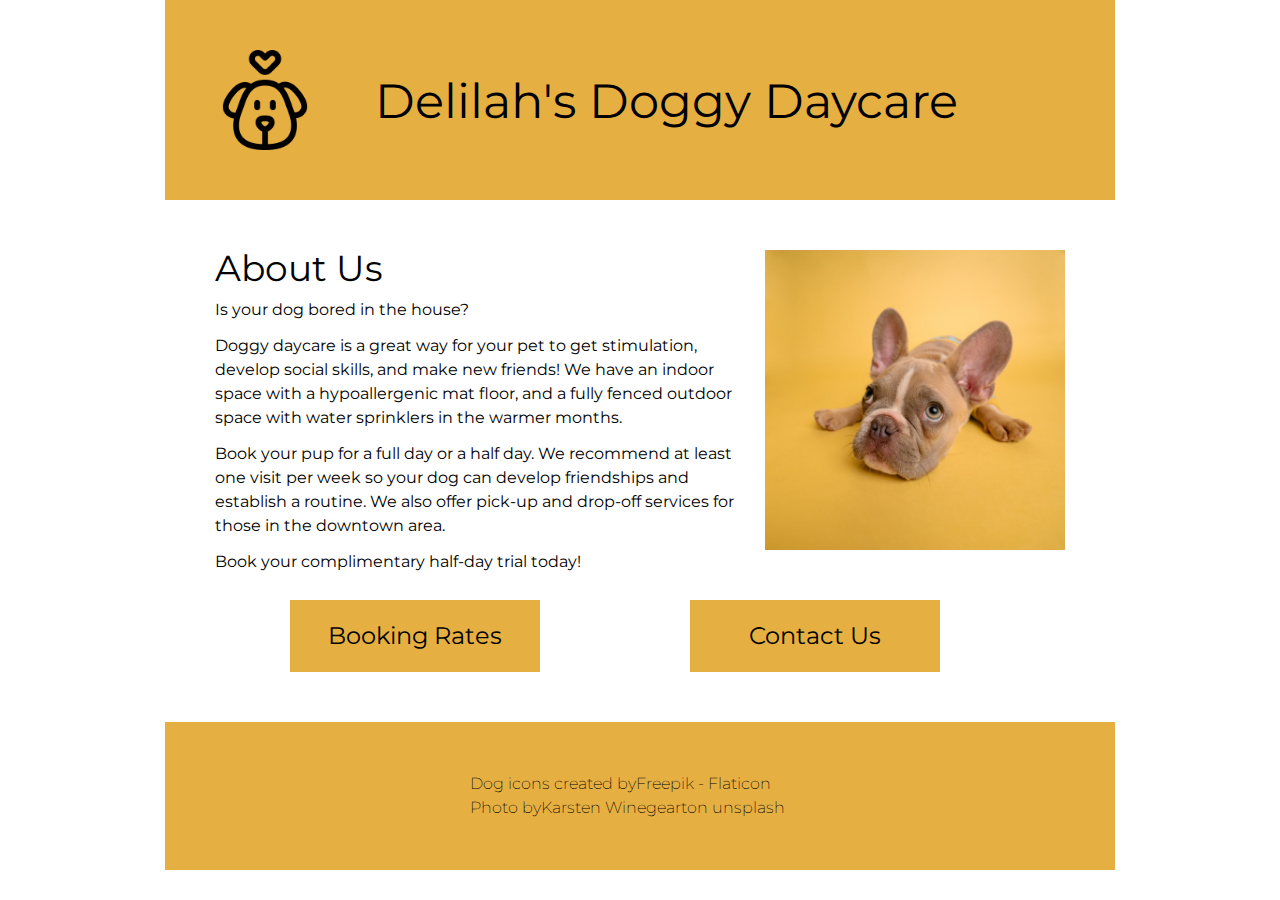
<file: asn-js-PROVIDED/index.html>
<!DOCTYPE html>
<html lang="en">

<head>
    <meta charset="UTF-8">
    <meta http-equiv="X-UA-Compatible" content="IE=edge">
    <meta name="viewport" content="width=device-width, initial-scale=1.0">
    <title>Delilah's Doggy Daycare - Home</title>
    <!-- style sheets -->
    <link rel="stylesheet" href="styles/reset.css">
    <link rel="stylesheet" href="styles/styles.css">
    <!-- fonts -->
    <link rel="preconnect" href="https://fonts.googleapis.com">
    <link rel="preconnect" href="https://fonts.gstatic.com" crossorigin>
    <link href="https://fonts.googleapis.com/css2?family=Montserrat:wght@200;400;600&display=swap" rel="stylesheet">
</head>

<body>
    <header>
        <a href="index.html" class="flex">
            <img src="images/dog.png" alt="outline of a dog's face with heart above it" class="dog-icon">
            <h1>Delilah's Doggy Daycare</h1>
        </a>
    </header>
    <main class="index">
        <div class="flex">
            <section class="about-us">
                <h2>About Us</h2>
                <p>Is your dog bored in the house?</p>
                <p>Doggy daycare is a great way for your pet to get stimulation, develop social skills, and make new
                    friends! We have an indoor space with a hypoallergenic mat floor, and a fully fenced outdoor space
                    with water sprinklers in the warmer months.</p>
                <p>Book your pup for a full day or a half day. We recommend at least one visit per week so your dog can
                    develop friendships and establish a routine. We also offer pick-up and drop-off services for those
                    in the downtown area.</p>
                <p>Book your complimentary half-day trial today!</p>
            </section>
            <img src="images/dog-yellow-background.jpg" id="dog"alt="french bulldog puppy with large ears looking sad on mustard yellow background">
        </div>
        <div class="flex">
            <a class="fake-button large-text" href="pages/booking.html">Booking Rates</a>
            <a class="fake-button large-text" href="pages/contact.html">Contact Us</a>
        </div>
    </main>
    <footer>
        <p>Dog icons created by <a href="https://www.flaticon.com/free-icons/dog" title="dog icons">Freepik -
                Flaticon</a></p>
        <p>Photo by <a href="https://unsplash.com/photos/NE0XGVKTmcA">Karsten Winegeart</a> on unsplash</p>
    </footer>
</body>

</html>
</file>
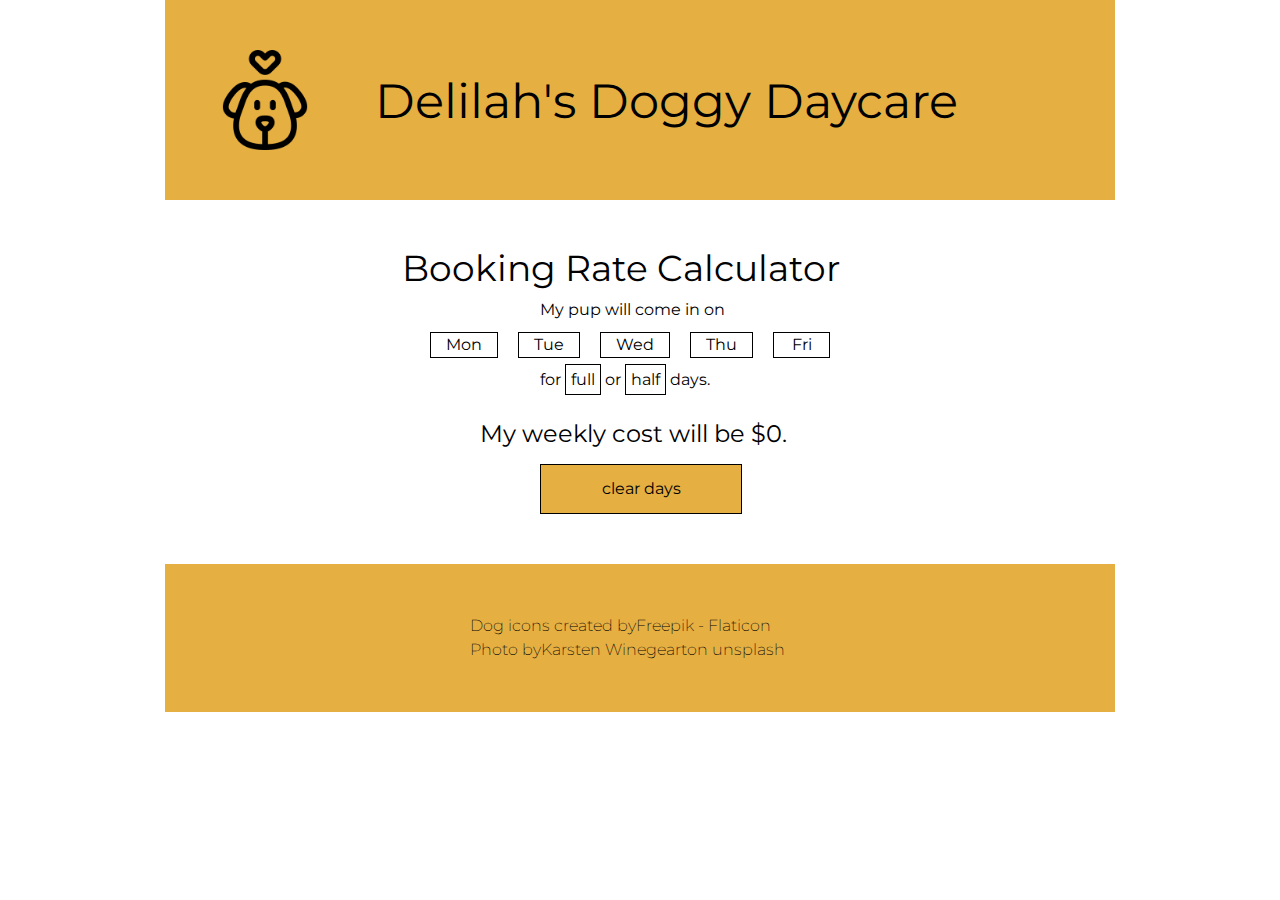
<file: asn-js-PROVIDED/pages/booking.html>
<!DOCTYPE html>
<html lang="en">

<head>
    <meta charset="UTF-8">
    <meta http-equiv="X-UA-Compatible" content="IE=edge">
    <meta name="viewport" content="width=device-width, initial-scale=1.0">
    <title>Delilah's Doggy Daycare - Booking Rates</title>
    <!-- style sheets -->
    <link rel="stylesheet" href="../styles/reset.css">
    <link rel="stylesheet" href="../styles/styles.css">
    <!-- fonts -->
    <link rel="preconnect" href="https://fonts.googleapis.com">
    <link rel="preconnect" href="https://fonts.gstatic.com" crossorigin>
    <link href="https://fonts.googleapis.com/css2?family=Montserrat:wght@200;400;600&display=swap" rel="stylesheet">
</head>

<body>
    <header>
        <a href="../index.html" class="flex">
            <img src="../images/dog.png" alt="outline of a dog's face with heart above it" id="booking-dog">
            <h1>Delilah's Doggy Daycare</h1>
        </a>
    </header>
    <main class="booking-page">
        <h2 id="top-letters">Booking Rate Calculator</h2>
        <p class="small-text">My pup will come in on</p>
        <ul class="flex day-selector">
            <li class = "blue-hover" id="monday">Mon</li>
            <li class = "blue-hover" id="tuesday">Tue</li>
            <li class = "blue-hover" id="wednesday">Wed</li>
            <li class = "blue-hover" id="thursday">Thu</li>
            <li class = "blue-hover" id="friday">Fri</li>
        </ul>
        <p class="small-text">for <span class="clicked small-button blue-hover" id="full">full</span> or <span class="small-button blue-hover" id="half">half</span> days.</p>
        <p class="top-margin large-text" id="my-weekly">My weekly cost will be $<span id="calculated-cost">0</span>.</p>
        <p class="fake-button blue-hover" id="clear-button">clear days</p>
    </main>
    <footer>
        <p>Dog icons created by <a href="https://www.flaticon.com/free-icons/dog" title="dog
                    icons">Freepik -
                Flaticon</a></p>
        <p>Photo by <a href="https://unsplash.com/photos/NE0XGVKTmcA">Karsten
                Winegeart</a> on unsplash</p>
    </footer>
    <script src="../scripts/booking.js"></script>
</body>

</html>
</file>
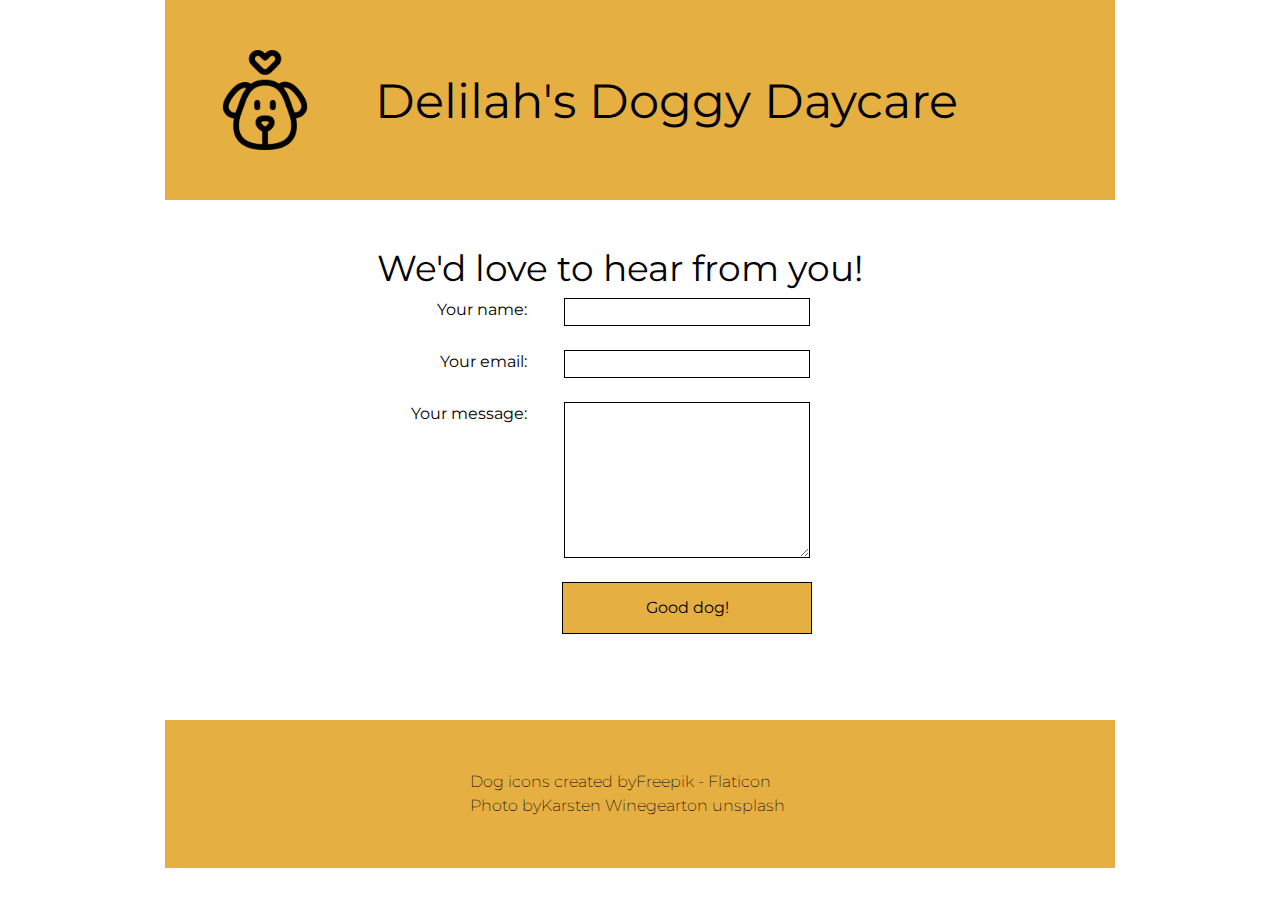
<file: asn-js-PROVIDED/pages/contact.html>
<!DOCTYPE html>
<html lang="en">

<head>
    <meta charset="UTF-8">
    <meta http-equiv="X-UA-Compatible" content="IE=edge">
    <meta name="viewport" content="width=device-width, initial-scale=1.0">
    <title>Delilah's Doggy Daycare - Contact Us</title>
    <!-- style sheets -->
    <link rel="stylesheet" href="../styles/reset.css">
    <link rel="stylesheet" href="../styles/styles.css">
    <!-- fonts -->
    <link rel="preconnect" href="https://fonts.googleapis.com">
    <link rel="preconnect" href="https://fonts.gstatic.com" crossorigin>
    <link href="https://fonts.googleapis.com/css2?family=Montserrat:wght@200;400;600&display=swap" rel="stylesheet">
</head>

<body>
    <header>
        <a href="../index.html" class="flex">
            <img src="../images/dog.png" alt="outline of a dog's face with heart above it" class="dog-icon">
            <h1>Delilah's Doggy Daycare</h1>
        </a>
    </header>
    <main class="contact" id = "contact-page">
        <h2>We'd love to hear from you!</h2>
        <form>
            <div class="flex">
                <label for="user-name">Your name:</label>
                <input type="text" id="user-name">
            </div>
            <div class="flex">
                <label for="user-email">Your email:</label>
                <input type="email" id = "user-email">
            </div>
            <div class="flex">
                <label for="user-message">Your message:</label>
                <textarea id="user-message"></textarea>
            </div>
            <button class = "fake-button blue-hover" type="submit" id = "submit-button">Good dog!</button>
        </form>
    </main>
    <footer>
        <p id="first-footer">Dog icons created by <a href="https://www.flaticon.com/free-icons/dog" title="dog icons">Freepik -
                Flaticon</a></p>
        <p>Photo by <a href="https://unsplash.com/photos/NE0XGVKTmcA">Karsten Winegeart</a> on unsplash</p>
    </footer>
    <script src="../scripts/contact.js"></script>
</body>

</html>
</file>
<file: asn-js-PROVIDED/styles/styles.css>
/************* your name: 

INSTRUCTIONS:
Comments starting with TO-DO have been included in this file to describe the needed styling: please translate these to the appropriate CSS declarations. 

Comments starting with TO-DO may be left in for reference or removed entirely: all other comments should be left as-is for ease of review.

You are discouraged from changing any provided CSS.

***** colour palette: *****
- mustard yellow (used for header, footer, and buttons): #E5AF42
- cornflower blue (used for hover states): #4278e5

*/


/************* site defaults *************/
body {
    width: 950px;
    margin: 0 auto;
    font-family: 'Montserrat', sans-serif;
    line-height: 1.5;
}

/* TO DO: all elements with the .flex class applied are to be made into flex-box containers. */
.flex {
    display: flex; 
}

 

/************* site-wide text styling *************/

/* TO DO:
    - first-level headings are size 48px, centered vertically and horizontally in the available space.
    - 2nd-level headings have a font size of 36px, and 12px of space below.
    - any element with the .large-text class has a font size of 24px.
    - any element with the .fake-button class will have a background colour of mustard yellow (see colour palette above), be center aligned, with a line-height of 3 and a solid black border that is 1px wide.
    - all anchors will have the underline removed and be black in colour. all anchors in the main and footer sections will be underlined in their hover-state.
    - the hover-state of .fake-button and .blue-hover elements will:
        - add an underline, 
        - set the background-colour to cornflower blue (see colour palette above),
        - change the text colour to white, and 
        - change the cursor to pointer.
*/

h1 {
    font-family: 'Montserrat', sans-serif;
    justify-self: center;
}

h2 {
    font-size: 36px;
    padding-bottom: 12px;
}

.large-text {
    font-size: 24px;
}

.fake-button {
    background-color: #E5AF42;
    text-align: center;
    line-height: 3;
    border-width: 1px;
}

a {
    text-decoration: none;
    color: black;
}

main a:hover, footer a:hover {
    text-decoration: underline;
}

.fake-button:hover, .blue-hover:hover {
    text-decoration: underline;
    background-color: #4278e5;
    color: white;
    cursor: pointer;
}

/************* header/footer styling *************/

/* TO DO:
    - the header and footer will be the same mustard-yellow as the buttons.
    - the header is 150px tall.
    - the header image is 100px wide and tall with 25px of space above, below, and on its left, and the top-level heading is centered in the remaining width.
    - there will be 25px of space between the header and main, and 50px of space between main and footer.
    - the footer will be 60px tall, have a font-weight of 200, and the text within will be centered vertically and horizontally.
*/

header, footer, button {
    background-color: #E5AF42;
}

.dog-icon {
    width: 100px;
    height: 100px;
    padding-top: 25px;
    padding-bottom: 25px;
    padding-left: 25px;
}

header {
    height: 150px;
}

.flex h1 {
    font-size: 48px;
    padding-top: 40px;
    padding-left: 60px;
}


header, main {
    padding: 25px;
}

main, footer {
    padding: 50px;
}   

footer p{
    display: flex;
    font-weight: 200;
    text-align: center;
    color: black;
    margin-left: 30%;
}

/************* index page *************/

/* TO-DO: 
    - this is a 2-column layout: text on the left, and an image on the right. The image will be 300px wide, with 25px between it and the text column, which takes up the remaining space. The image will also have 50px of space below.
    - the h2 on this page will have a line-height equal to the font size.
    - each paragraph on this page will have 12px of space beneath it.
    - each fake-button on this page will be 250px wide with 150px of space between them.
    - the pair of fake-buttons will be centered on the page. HINT: can calculate the required margin to make them appear to be centered.
*/

#dog {
    float: right;
    width: 300px;
    padding-left: 25px;
    padding-bottom: 50px;

}
.about-us p{
    float: left;
    padding-bottom: 12px;
}

h2 {
    line-height: 36px;
}

.fake-button{
    width: 250px;
    margin-left: 75px;
    margin-right: 75px;
}


/************* bookings page *************/

/* TO-DO:
    - the contents of the booking-page will be 600px wide, and all content centered within the available space.
    - text will have a size of 18px.
    - there will be 12px of space below the day-selectors, and 20px of space between each list item. List items are 60px wide.
    - List items & the small-button elements will have a solid black border that is 1px wide. Small-buttons will also have 5px of space between the border and the content.
    - items tagged with .top-margin will have 24 px of space above, and 12px of space below.
    - the "clear days" button will be 200px wide.
    - any element tagged with the .clicked class will turn mustard yellow. **This will be very important for your JavaScript.**
    - all items within the page will be centered within their available space.

*/
#booking-dog {
    width: 100px;
    height: 100px;
    padding-top: 25px;
    padding-bottom: 25px;
    padding-left: 25px;
}

.booking-page {
    width: 600px;
    margin-left: 25px;
}

.booking-page text {
    font-size: 18px;
}

#top-letters {
    margin-left: 27%;
}

.small-text {
    margin-left: 50%;
}


.booking-page h2 {
    margin-left: 27%;
}

.day-selector {
    margin-left: 30%;
}

#my-weekly {
    margin-left: 40%;
}

.day-selector li {
    display: flex;
    margin: 10px;
    width: 60px;
    padding-left: 15px;
    padding-right: 15px;
    border: 1px solid black;
    text-align: center;
    justify-content: center;
    justify-self: center;
    
}

.day-selector li:hover {
    background-color: #E5AF42;
}

.small-button {
    border: 1px solid black;
    padding: 5px;
}

.top-margin {
    padding-top: 24px;
    padding-bottom: 12px;

}

#clear-button {
    width: 200px;
    border: 1px solid black;
    margin-left: 50%;
}

.clicked:hover {
    background-color: #E5AF42;
    color: black;
}

/************* contact page *************/
/* TO DO:
    - the main section of the .contact page will be 420px tall, and centered.
    - the contents will be 2 columns: the labels column is 150px wide and right-aligned, and the input column is 300px wide. There will be 24px of space between the columns, and the pair of columns will be centered on the page.
    - the textarea element will be 150px tall.
    - all form input, textarea, and and button elements will have the same font as the rest of the page, a line-height of 24px, a font-size of 16px, and the same border as other buttons on the site. There will be 24px of space below each of these elements.
    - the edges of the button will line up exactly with the text-area element. HINT: time for some math!
*/

.contact {
    height: 420px;
    margin-left: 17%;
}

.flex label {
    flex-direction: column;
    width: 150px;
    text-align: right; 
    margin-right: 37px;
}
.flex input {
    width: 240px;
}

.contact textarea {
    height: 150px;
}

#user-message {
    width: 240px;
}

.contact input, textarea, button {
    font-family: 'Montserrat', sans-serif;
    line-height: 24px;
    font-size: 16px;
    margin-bottom: 24px;
    border: 1px solid black;
}

#submit-button {
    margin-left: 27%;
    color: black;
    
}
</file>
